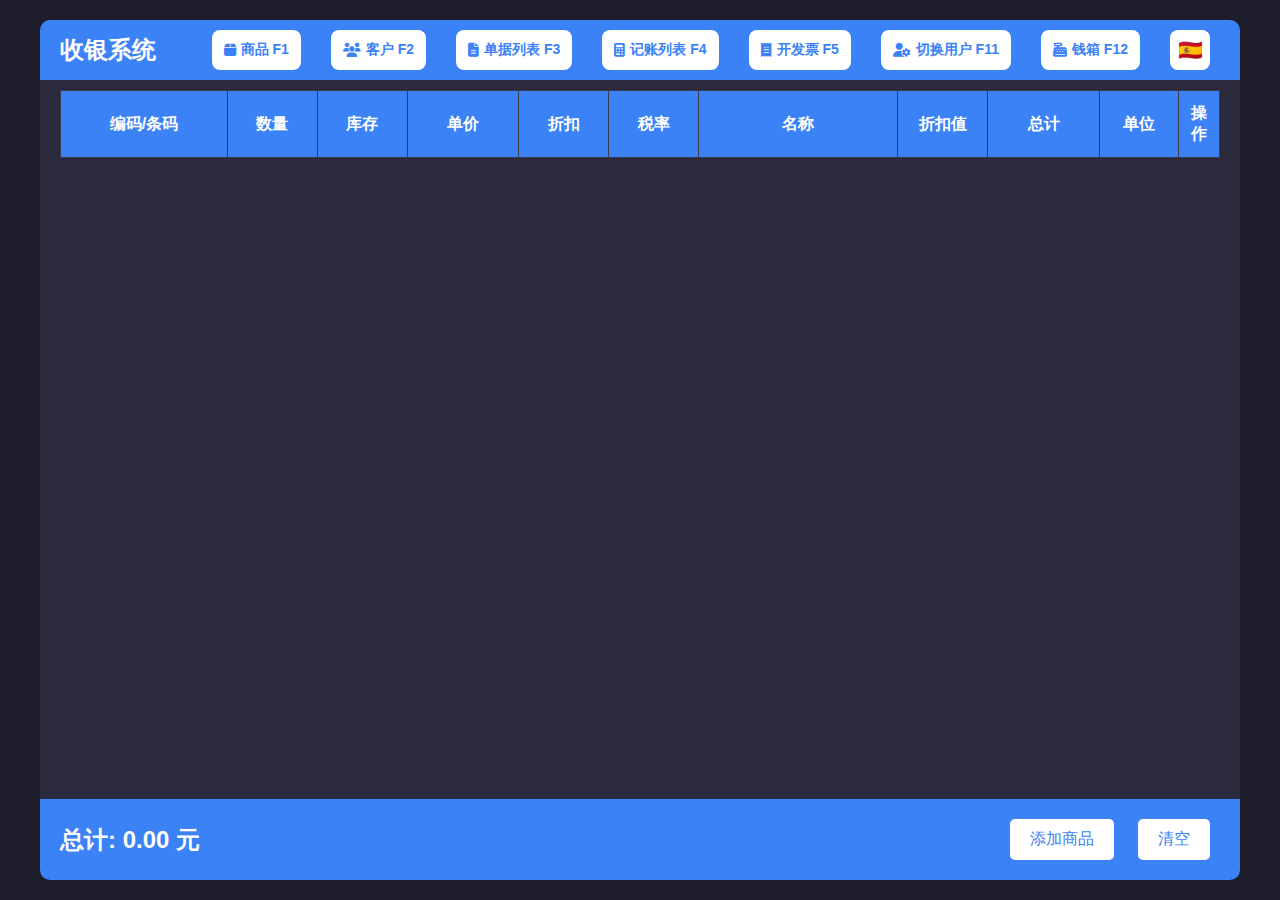
<file: index.html>
<!DOCTYPE html>
<html lang="zh">
<head>
    <meta charset="UTF-8">
    <meta name="viewport" content="width=device-width, initial-scale=1.0">
    <title>收银系统</title>
    <link rel="stylesheet" href="styles.css">
    <script src="script.js" defer></script>
    <link rel="stylesheet" href="https://cdnjs.cloudflare.com/ajax/libs/font-awesome/6.4.2/css/all.min.css">
</head>
<body>
    <div class="container">
        <div class="header">
            <h1 id="title">收银系统</h1>
            <div class="header-buttons">
                <button onclick="showProducts()" title="商品 (F1)"><i class="fas fa-box"></i> 商品 F1</button>
                <button onclick="showCustomers()" title="客户 (F2)"><i class="fas fa-users"></i> 客户 F2</button>
                <button onclick="showReceipts()" title="单据列表 (F3)"><i class="fas fa-file-alt"></i> 单据列表 F3</button>
                <button onclick="showAccounting()" title="记账列表 (F4)"><i class="fas fa-calculator"></i> 记账列表 F4</button>
                <button onclick="issueInvoice()" title="开发票 (F5)"><i class="fas fa-receipt"></i> 开发票 F5</button>
                <button onclick="switchUser()" title="切换用户 (F11)"><i class="fas fa-user-cog"></i> 切换用户 F11</button>
                <button onclick="openCashDrawer()" title="钱箱 (F12)"><i class="fas fa-cash-register"></i> 钱箱 F12</button>
                <button onclick="toggleLanguage()" id="language-toggle" title="切换语言 / Cambiar Idioma"><span id="flag-icon">🇪🇸</span></button>
            </div>
        </div>
        <div class="content">
            <table>
                <tr>
                    <th id="thCode">编码/条码</th>
                    <th id="thQuantity">数量</th>
                    <th id="thStock">库存</th>
                    <th id="thUnitPrice">单价</th>
                    <th id="thDiscount">折扣</th>
                    <th id="thTaxRate">税率</th>
                    <th id="thName">名称</th>
                    <th id="thDiscountTotal">折扣值</th>
                    <th id="thTotal">总计</th>
                    <th id="thUnit">单位</th>
                    <th id="thOperation">操作</th>
                </tr>
                <tbody id="items"></tbody>
            </table>
            <div class="summary">
                <p>Total Items: <span id="totalItems">0</span></p>
            </div>
        </div>
        <div class="footer">
            <div class="total-display">
                <span id="footerTotal">总计: </span>
                <span id="footerAmount">0.00 元</span>
            </div>
            <div>
                <button onclick="addItem()">添加商品</button>
                <button onclick="clearItems()">清空</button>
            </div>
        </div>
    </div>
</body>
</html>
</file>
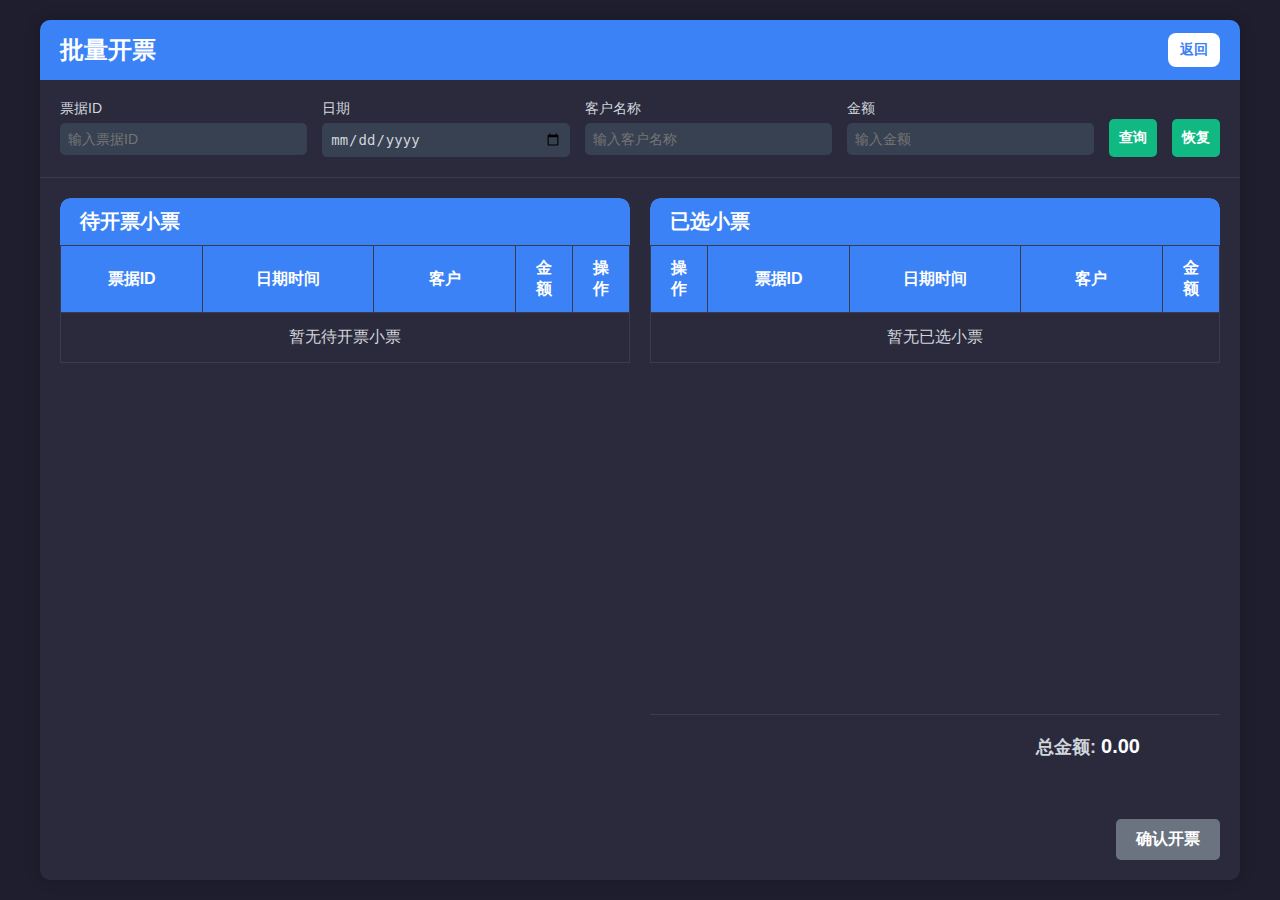
<file: batchInvoice.html>
<!DOCTYPE html>
<html lang="zh">
<head>
    <meta charset="UTF-8">
    <meta name="viewport" content="width=device-width, initial-scale=1.0">
    <title>批量开票</title>
    <link rel="stylesheet" href="batchInvoice.css">
</head>
<body>
    <div class="container">
        <div class="header">
            <h1>批量开票</h1>
            <div class="header-buttons">
                <button id="back-btn">返回</button>
            </div>
        </div>
        <div class="search-section">
            <div class="search-field">
                <label for="search-ticket-id">票据ID</label>
                <input type="text" id="search-ticket-id" placeholder="输入票据ID">
            </div>
            <div class="search-field">
                <label for="search-date">日期</label>
                <input type="date" id="search-date">
            </div>
            <div class="search-field">
                <label for="search-customer">客户名称</label>
                <input type="text" id="search-customer" placeholder="输入客户名称">
            </div>
            <div class="search-field">
                <label for="search-amount">金额</label>
                <input type="number" id="search-amount" step="0.01" placeholder="输入金额">
            </div>
            <button id="search-confirm-btn">查询</button>
            <button id="search-reset-btn">恢复</button>
        </div>
        <div class="content">
            <div class="left-container">
                <h2>待开票小票</h2>
                <div class="table-container">
                    <table>
                        <thead>
                            <tr>
                                <th id="thTicketId">票据ID</th>
                                <th id="thDatetime">日期时间</th>
                                <th id="thCustomer">客户</th>
                                <th id="thAmount">金额</th>
                                <th id="thOperation">操作</th>
                            </tr>
                        </thead>
                        <tbody id="left-ticket-list"></tbody>
                    </table>
                </div>
            </div>
            <div class="right-container">
                <h2>已选小票</h2>
                <div class="table-container">
                    <table>
                        <thead>
                            <tr>
                                <th id="thOperation">操作</th>
                                <th id="thTicketId">票据ID</th>
                                <th id="thDatetime">日期时间</th>
                                <th id="thCustomer">客户</th>
                                <th id="thAmount">金额</th>
                            </tr>
                        </thead>
                        <tbody id="right-ticket-list"></tbody>
                    </table>
                </div>
                <div class="summary">
                    <p>总金额: <span id="total-amount">0.00</span></p>
                </div>
            </div>
        </div>
        <button id="batch-invoice-btn">确认开票</button>
    </div>

    <!-- 客户选择模态框 -->
    <div id="customer-selection-modal" class="modal customer-selection-modal" style="display: none;">
        <div class="modal-content">
            <h2>选择客户</h2>
            <p>请输入客户信息以完成开票：</p>
            <form id="customer-selection-form">
                <div class="form-group">
                    <label for="company-name">公司名称:</label>
                    <input type="text" id="company-name" class="autocomplete-customer" required>
                </div>
                <div class="form-group">
                    <label for="trade-name">商业名称:</label>
                    <input type="text" id="trade-name" class="autocomplete-customer">
                </div>
                <div class="form-group">
                    <label for="tax-id">税号:</label>
                    <input type="text" id="tax-id" class="autocomplete-customer" required>
                </div>
                <div class="form-group">
                    <label for="phone">电话:</label>
                    <input type="tel" id="phone" class="autocomplete-customer">
                </div>
                <div class="modal-buttons">
                    <button type="button" class="modal-close-btn" data-index="0">关闭</button>
                    <button type="submit" class="modal-confirm-btn" data-index="1">确认</button>
                </div>
            </form>
        </div>
    </div>

    <script src="batchInvoice.js"></script>
</body>
</html>
</file>
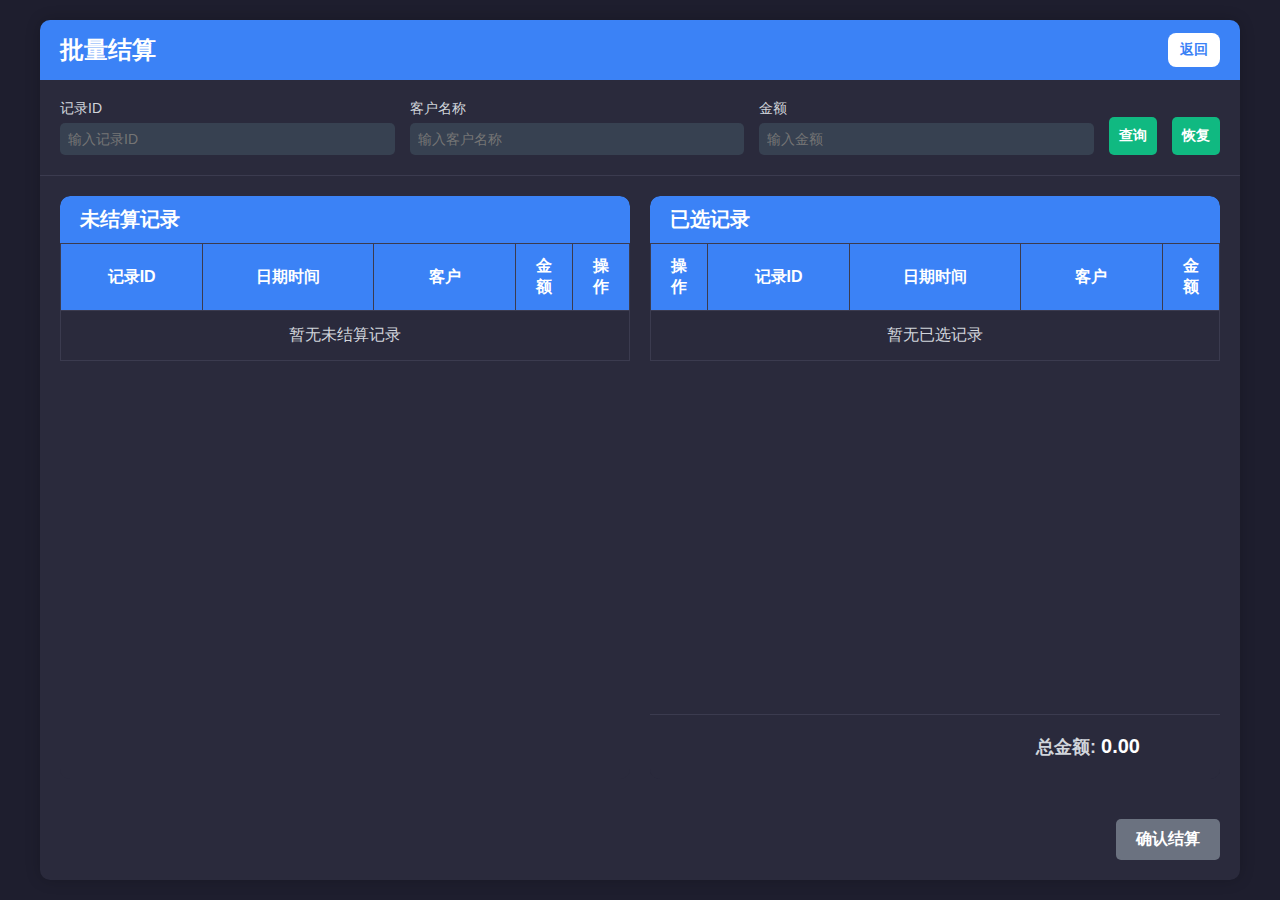
<file: batchticket.html>
<!DOCTYPE html>
<html lang="zh">
<head>
    <meta charset="UTF-8">
    <meta name="viewport" content="width=device-width, initial-scale=1.0">
    <title id="title">批量结算</title>
    <link rel="stylesheet" href="batchticket.css">
</head>
<body>
    <div class="container">
        <div class="header">
            <h1 id="title">批量结算</h1>
            <div class="header-buttons">
                <button id="back-btn">返回</button>
            </div>
        </div>
        <div class="search-section">
            <div class="search-field">
                <label>记录ID</label>
                <input type="text" id="search-debt-id" placeholder="输入记录ID">
            </div>
            <div class="search-field">
                <label>客户名称</label>
                <input type="text" id="search-customer" placeholder="输入客户名称">
            </div>
            <div class="search-field">
                <label>金额</label>
                <input type="number" id="search-amount" step="0.01" placeholder="输入金额">
            </div>
            <button id="search-confirm-btn">查询</button>
            <button id="search-reset-btn">恢复</button>
        </div>
        <div class="content">
            <div class="left-container">
                <h2>未结算记录</h2>
                <div class="table-container">
                    <table>
                        <thead>
                            <tr>
                                <th id="thDebtId">记录ID</th>
                                <th id="thDatetime">日期时间</th>
                                <th id="thCustomer">客户</th>
                                <th id="thAmount">金额</th>
                                <th id="thOperation">操作</th>
                            </tr>
                        </thead>
                        <tbody id="left-debt-list"></tbody>
                    </table>
                </div>
            </div>
            <div class="right-container">
                <h2>已选记录</h2>
                <div class="table-container">
                    <table>
                        <thead>
                            <tr>
                                <th id="thOperation">操作</th>
                                <th id="thDebtId">记录ID</th>
                                <th id="thDatetime">日期时间</th>
                                <th id="thCustomer">客户</th>
                                <th id="thAmount">金额</th>
                            </tr>
                        </thead>
                        <tbody id="right-debt-list"></tbody>
                    </table>
                </div>
                <div class="summary">
                    <p>总金额: <span id="total-amount">0.00</span></p>
                </div>
            </div>
        </div>
        <button id="batch-settle-btn">确认结算</button>
    </div>
    <script src="batchticket.js"></script>
</body>
</html>
</file>
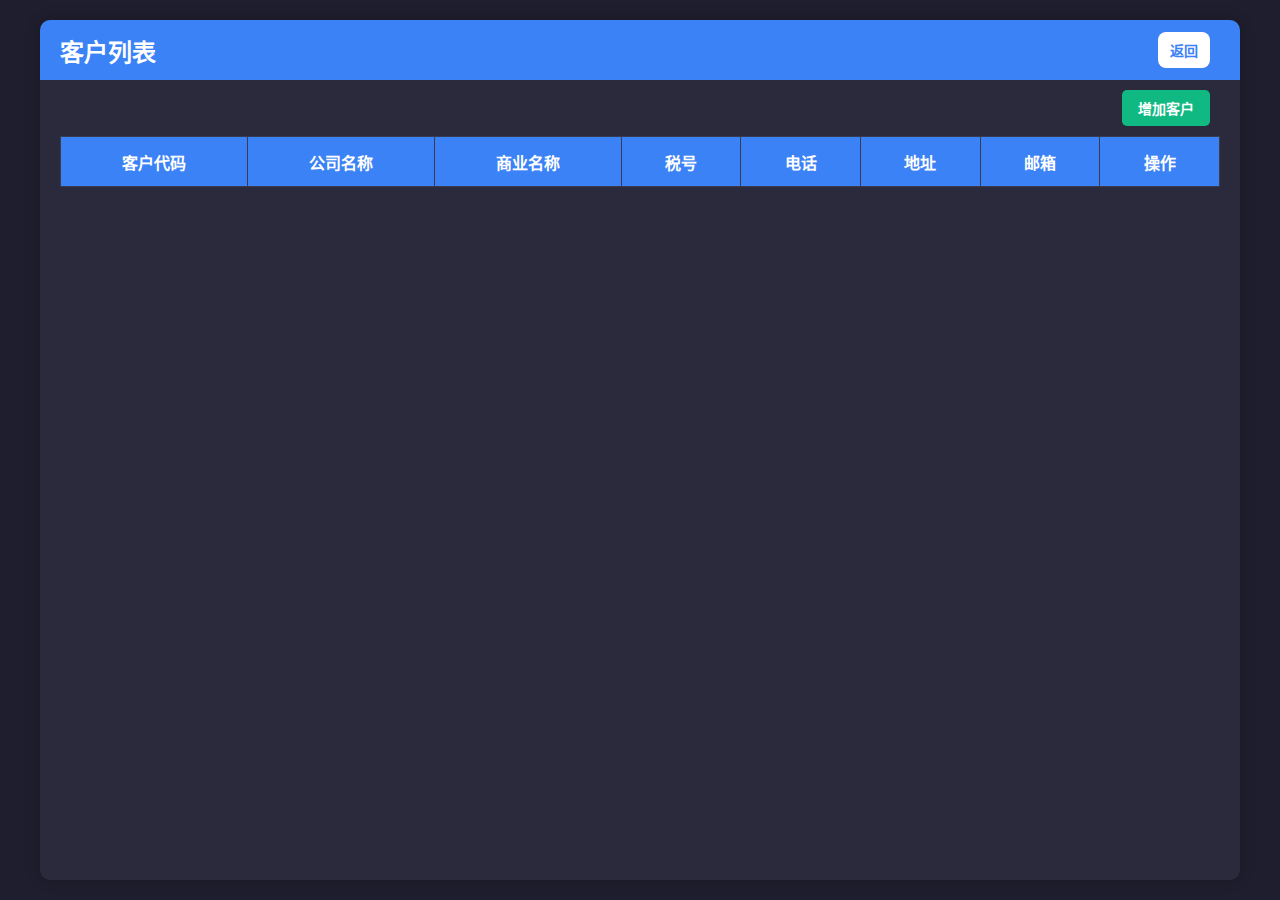
<file: customer.html>
<!DOCTYPE html>
<html lang="zh-CN">
<head>
    <meta charset="UTF-8">
    <meta name="viewport" content="width=device-width, initial-scale=1.0">
    <title>客户列表</title>
    <link rel="stylesheet" href="styles.css">
    <link rel="stylesheet" href="customer.css">
</head>
<body>
    <div class="container">
        <header class="header">
            <h1>客户列表</h1>
            <div class="header-buttons">
                <button id="back-btn">返回</button>
            </div>
        </header>
        <main class="content">
            <div class="button-container">
                <button class="add-customer-btn" id="add-customer-btn">增加客户</button>
            </div>
            <table role="grid">
                <thead>
                    <tr>
                        <th scope="col">客户代码</th>
                        <th scope="col">公司名称</th>
                        <th scope="col">商业名称</th>
                        <th scope="col">税号</th>
                        <th scope="col">电话</th>
                        <th scope="col">地址</th>
                        <th scope="col">邮箱</th>
                        <th scope="col">操作</th>
                    </tr>
                </thead>
                <tbody id="customer-list"></tbody>
            </table>
        </main>
    </div>
    <script src="customer.js"></script>
</body>
</html>
</file>
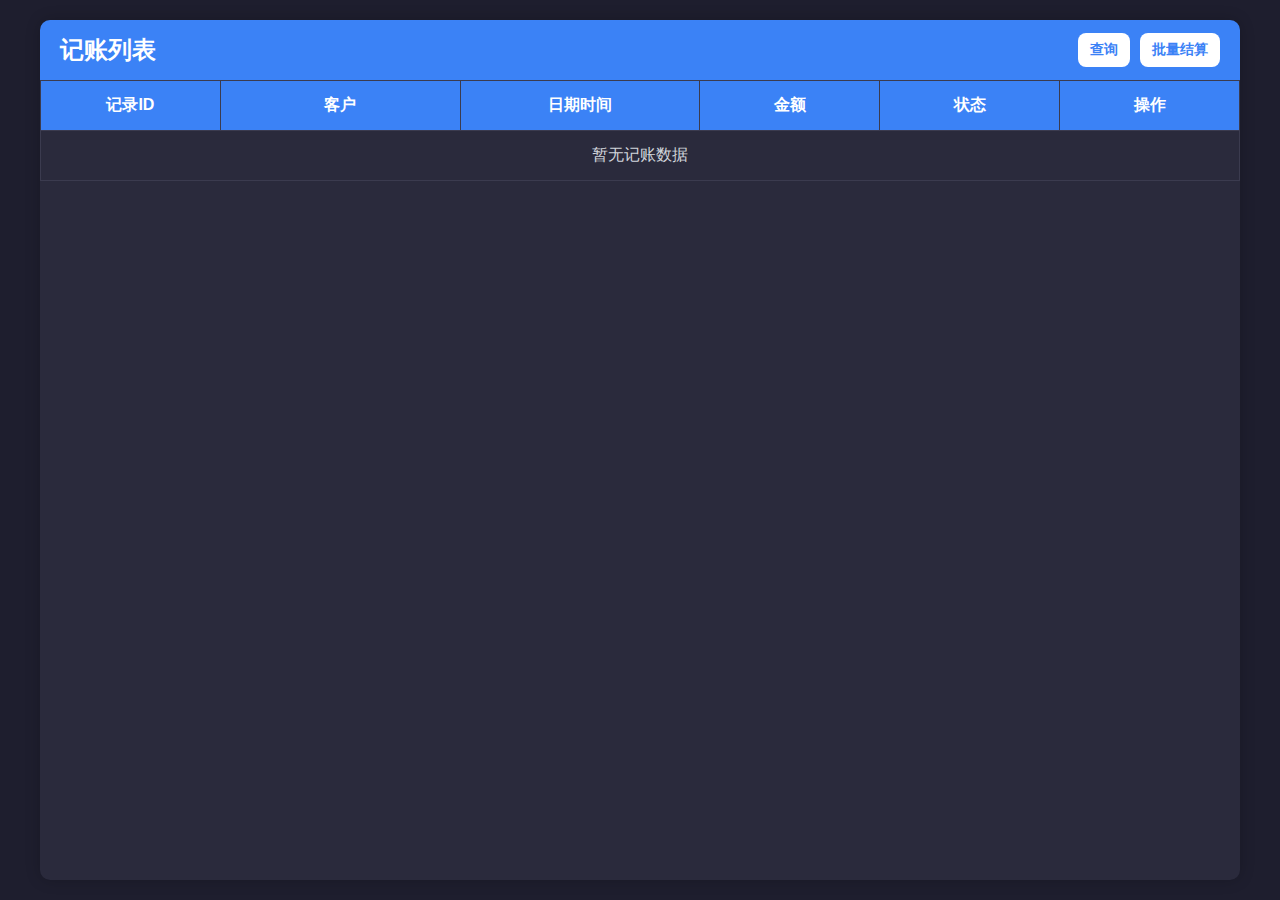
<file: deuda.html>
<!DOCTYPE html>
<html lang="zh">
<head>
    <meta charset="UTF-8">
    <meta name="viewport" content="width=device-width, initial-scale=1.0">
    <title id="title">记账列表</title>
    <link rel="stylesheet" href="deuda.css">
</head>
<body>
    <div class="container">
        <div class="header">
            <h1 id="title">记账列表</h1>
            <div class="header-buttons">
                <button id="search-btn">查询</button>
                <button id="batch-settle-btn">批量结算</button>
            </div>
        </div>
        <div class="content">
            <div class="table-container">
                <table class="deuda-table">
                    <thead>
                        <tr>
                            <th id="thDebtId">记录ID</th>
                            <th id="thCustomer">客户</th>
                            <th id="thDatetime">日期时间</th>
                            <th id="thAmount">金额</th>
                            <th id="thStatus">状态</th>
                            <th id="thOperation">操作</th>
                        </tr>
                    </thead>
                    <tbody id="debt-list"></tbody>
                </table>
            </div>
        </div>
    </div>

    <div class="modal" id="debtModal" style="display: none;">
        <div class="modal-content">
            <h2>记账详情</h2>
            <table class="modal-table">
                <tbody id="debtDetails"></tbody>
            </table>
            <button class="modal-close-btn">关闭</button>
        </div>
    </div>

    <script src="deuda.js"></script>
</body>
</html>
</file>
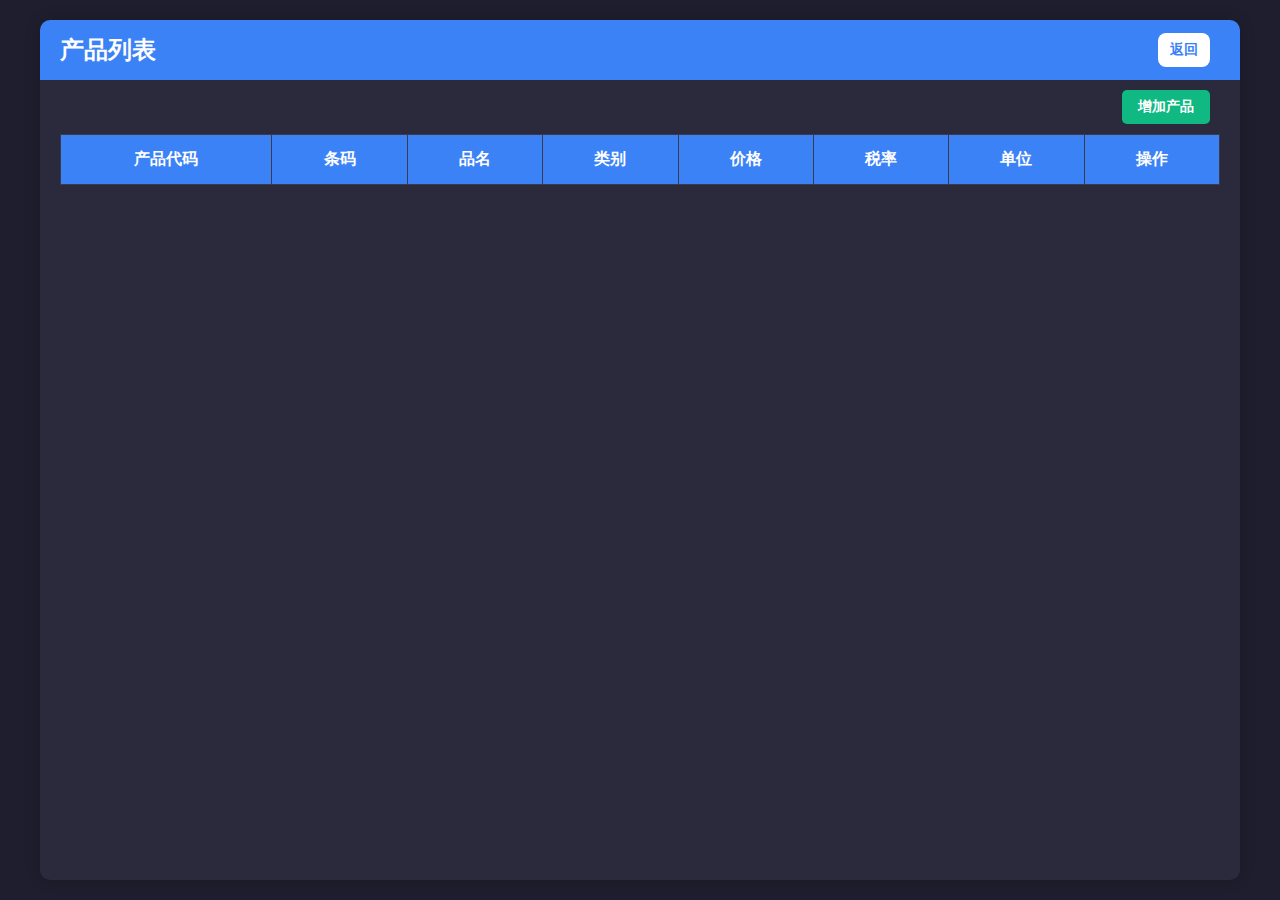
<file: product.html>
<!DOCTYPE html>
<html lang="zh">
<head>
    <meta charset="UTF-8">
    <meta name="viewport" content="width=device-width, initial-scale=1.0">
    <title>产品列表</title>
    <link rel="stylesheet" href="styles.css">
    <link rel="stylesheet" href="product.css">
</head>
<body>
    <div class="container">
        <div class="header">
            <h1>产品列表</h1>
            <div class="header-buttons">
                <button onclick="window.location.href='index.html'">返回</button>
            </div>
        </div>
        <div class="content">
            <div class="table-container">
                <div class="button-container">
                    <button class="add-product-btn" onclick="showAddProductModal()">增加产品</button>
                </div>
                <table>
                    <thead>
                        <tr>
                            <th>产品代码</th>
                            <th>条码</th>
                            <th>品名</th>
                            <th>类别</th>
                            <th>价格</th>
                            <th>税率</th>
                            <th>单位</th>
                            <th>操作</th>
                        </tr>
                    </thead>
                    <tbody id="product-list"></tbody>
                </table>
            </div>
        </div>
    </div>
    <script src="product.js"></script>
</body>
</html>
</file>
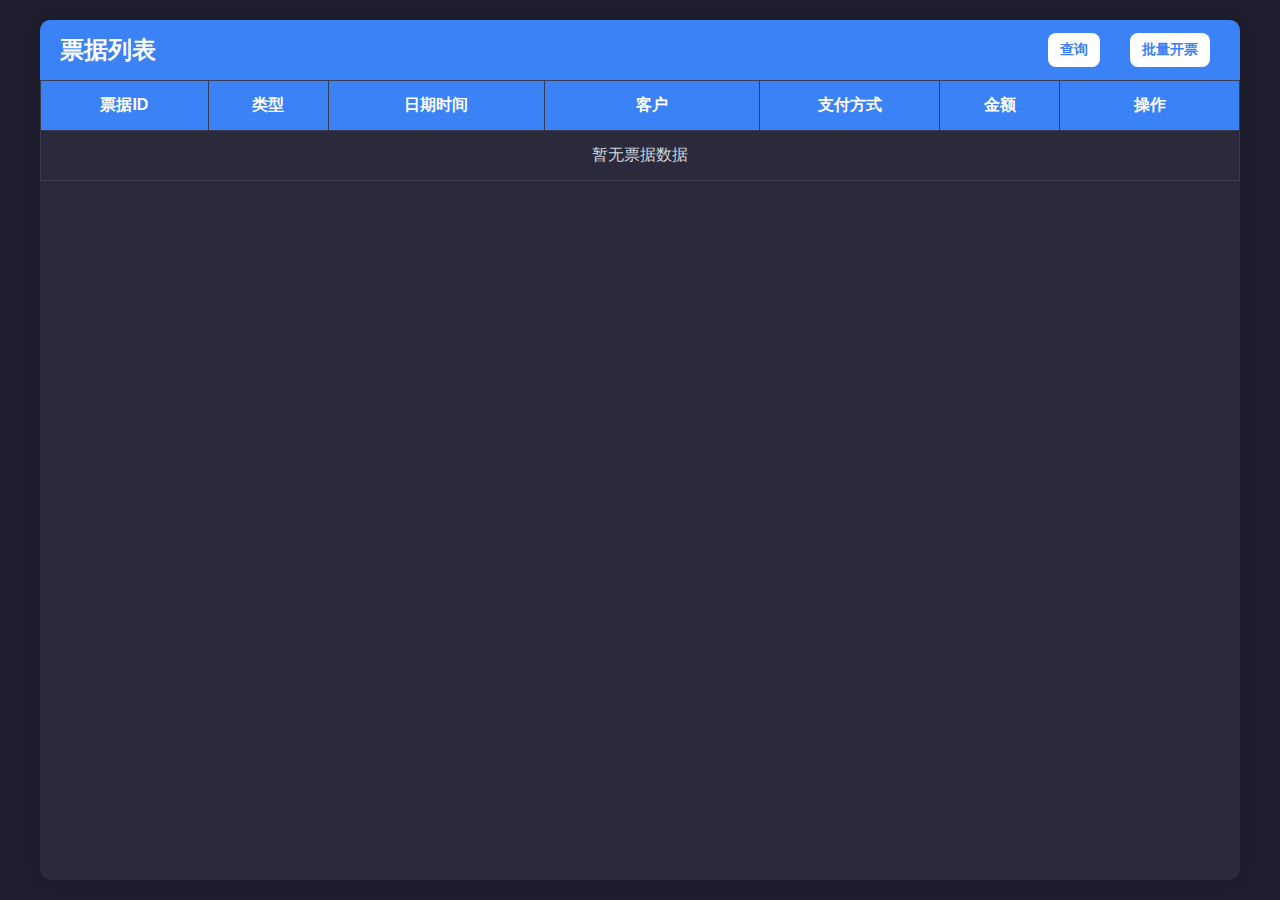
<file: ticket.html>
<!DOCTYPE html>
<html lang="zh">
<head>
    <meta charset="UTF-8">
    <meta name="viewport" content="width=device-width, initial-scale=1.0">
    <title>票据列表</title>
    <link rel="stylesheet" href="ticket.css">
</head>
<body>
    <div class="container">
        <div class="header">
            <h1>票据列表</h1>
            <div class="header-buttons">
                <button id="search-btn">查询</button>
                <button id="batch-invoice">批量开票</button>
            </div>
        </div>
        <div class="content">
            <div class="table-container">
                <table class="ticket-table">
                    <thead>
                        <tr>
                            <th id="thTicketId">票据ID</th>
                            <th id="thType">类型</th>
                            <th id="thDatetime">日期时间</th>
                            <th id="thCustomer">客户</th>
                            <th id="thPaymentMethod">支付方式</th>
                            <th id="thAmount">金额</th>
                            <th id="thOperation">操作</th>
                        </tr>
                    </thead>
                    <tbody id="ticket-list">
                        <!-- 票据列表将动态填充 -->
                    </tbody>
                </table>
            </div>
        </div>
    </div>

    <div class="modal" id="ticketModal" style="display: none;">
        <div class="modal-content">
            <h2>票据详情</h2>
            <table class="pending-orders-table">
                <tbody id="ticketDetails">
                    <!-- 票据详情将动态填充 -->
                </tbody>
            </table>
            <button class="modal-close-btn">关闭</button>
        </div>
    </div>

    <script src="ticket.js"></script>
</body>
</html>
</file>
<file: styles.css>
body {
    font-family: Arial, sans-serif;
    margin: 0;
    padding: 0;
    min-height: 100vh;
    display: flex;
    flex-direction: column;
    background-color: #1e1e2e; /* 深灰紫色背景，科技感 */
}

.container {
    width: calc(100% - 80px);
    margin: 20px 40px;
    background-color: #2a2a3c; /* 深色容器背景 */
    border-radius: 10px;
    box-shadow: 0 0 15px rgba(0, 0, 0, 0.2);
    display: flex;
    flex-direction: column;
    min-height: calc(100vh - 40px);
}

.header {
    background-color: #3b82f6; /* 柔和蓝色，现代科技感 */
    color: #ffffff;
    padding: 0px;
    height: 60px;
    text-align: center;
    border-top-left-radius: 10px;
    border-top-right-radius: 10px;
    display: flex;
    justify-content: space-between;
    align-items: center;
}

.header h1 {
    margin: 0;
    padding-left: 20px;
    font-size: 24px;
}

.header-buttons {
    display: flex;
    gap: 10px;
    padding-right: 20px;
}

.header-buttons button {
    padding: 8px 12px;
    background-color: #ffffff;
    color: #3b82f6; /* 与头部颜色协调 */
    border: none;
    border-radius: 8px;
    cursor: pointer;
    font-size: 14px;
    font-weight: bold;
    display: flex;
    align-items: center;
    gap: 5px;
    transition: background-color 0.2s, transform 0.1s;
}

.header-buttons button:hover {
    background-color: #e0e0e0;
    transform: translateY(-1px);
}

.header-buttons button:active {
    transform: translateY(0);
}

#language-toggle {
    padding: 8px;
    font-size: 20px;
    width: 40px;
    justify-content: center;
}

.content {
    padding: 10px 20px;
    flex: 1;
    overflow-y: auto;
}

table {
    width: 100%;
    border-collapse: collapse;
    margin-bottom: 20px;
}

th, td {
    border: 1px solid #3b3b4f; /* 柔和深色边框 */
    padding: 12px;
    text-align: center;
    color: #d1d5db; /* 浅灰文字，清晰易读 */
}

tr {
    height: 50px;
}

th {
    background-color: #3b82f6; /* 蓝色表头 */
    color: #ffffff;
}

td[contenteditable="true"] {
    padding: 8px;
    position: relative;
}

td[contenteditable="true"]:focus {
    background-color: #374151; /* 深灰高亮，柔和 */
    outline: none;
}

/* Adjust column widths */
#thCode, td:nth-child(1) { width: 15%; }
#thQuantity, td:nth-child(2) { width: 8%; }
#thStock, td:nth-child(3) { width: 8%; }
#thUnitPrice, td:nth-child(4) { width: 10%; }
#thDiscount, td:nth-child(5) { width: 8%; }
#thTaxRate, td:nth-child(6) { width: 8%; }
#thName, td:nth-child(7) { width: 18%; } /* Reduced for Chinese */
#thDiscountTotal, td:nth-child(8) { width: 8%; }
#thTotal, td:nth-child(9) { width: 10%; }
#thUnit, td:nth-child(10) { width: 8%; }
#thOperation, td:nth-child(11) { width: 12%; } /* Increased for Chinese */

/* Adjust column widths for non-Chinese (Spanish) */
html[lang="es"] #thName, html[lang="es"] td:nth-child(7) { width: 20%; }
html[lang="es"] #thOperation, html[lang="es"] td:nth-child(11) { width: 10%; }

.delete-btn {
    padding: 5px 10px;
    background-color: #ef4444; /* 红色删除按钮，醒目 */
    color: #ffffff;
    border: none;
    border-radius: 5px;
    cursor: pointer;
    min-width: 60px;
}

.delete-btn:hover {
    background-color: #dc2626; /* 深红色悬停 */
}

.summary {
    text-align: right;
    font-size: 18px;
    margin-top: 20px;
    color: #d1d5db; /* 浅灰文字 */
}

.summary p:first-child {
    display: none;
}

.footer {
    padding: 20px;
    text-align: center;
    background-color: #3b82f6; /* 蓝色页脚 */
    border-bottom-left-radius: 10px;
    border-bottom-right-radius: 10px;
    flex-shrink: 0;
    display: flex;
    justify-content: space-between;
    align-items: center;
}

.total-display {
    color: #ffffff;
    font-weight: bold;
    font-size: 24px;
}

button {
    padding: 10px 20px;
    margin: 0 10px;
    background-color: #ffffff;
    border: none;
    border-radius: 5px;
    cursor: pointer;
    font-size: 16px;
    color: #3b82f6;
}

button:hover {
    background-color: #e5e7eb; /* 浅灰悬停 */
}

.autocomplete-dropdown {
    position: absolute;
    top: 100%;
    left: 0;
    width: 100%;
    max-height: 150px;
    overflow-y: auto;
    background-color: #2a2a3c; /* 深色下拉菜单 */
    border: 1px solid #3b3b4f;
    border-radius: 5px;
    z-index: 1000;
    box-shadow: 0 2px 5px rgba(0, 0, 0, 0.2);
}

.autocomplete-item {
    padding: 8px;
    cursor: pointer;
    color: #d1d5db;
}

.autocomplete-item:hover,
.autocomplete-item.selected {
    background-color: #374151; /* 深灰高亮 */
}
</file>
<file: batchInvoice.css>
body {
    font-family: Arial, sans-serif;
    margin: 0;
    padding: 0;
    min-height: 100vh;
    display: flex;
    flex-direction: column;
    background-color: #1e1e2e;
}

.container {
    width: calc(100% - 80px);
    margin: 20px 40px;
    background-color: #2a2a3c;
    border-radius: 10px;
    box-shadow: 0 0 15px rgba(0, 0, 0, 0.2);
    display: flex;
    flex-direction: column;
    height: calc(100vh - 40px);
}

.header {
    background-color: #3b82f6;
    color: #ffffff;
    padding: 0;
    height: 60px;
    text-align: center;
    border-top-left-radius: 10px;
    border-top-right-radius: 10px;
    display: flex;
    justify-content: space-between;
    align-items: center;
    flex-shrink: 0;
}

.header h1 {
    margin: 0;
    padding-left: 20px;
    font-size: 24px;
}

.header-buttons {
    display: flex;
    gap: 10px;
    padding-right: 20px;
    align-items: center;
}

.header-buttons button {
    padding: 8px 12px;
    background-color: #ffffff;
    color: #3b82f6;
    border: none;
    border-radius: 8px;
    cursor: pointer;
    font-size: 14px;
    font-weight: bold;
    transition: background-color 0.2s, transform 0.1s;
}

.header-buttons button:hover {
    background-color: #e0e0e0;
    transform: translateY(-1px);
}

.search-section {
    padding: 20px;
    display: flex;
    gap: 15px;
    flex-wrap: wrap;
    background-color: #2a2a3c;
    border-bottom: 1px solid #3b3b4f;
}

.search-field {
    display: flex;
    flex-direction: column;
    gap: 5px;
    flex: 1;
    min-width: 150px;
}

.search-field label {
    font-size: 14px;
    color: #d1d5db;
}

.search-field input {
    padding: 8px;
    border: none;
    border-radius: 5px;
    background-color: #374151;
    color: #d1d5db;
    font-size: 14px;
}

.search-field input:focus {
    outline: none;
    background-color: #4b5563;
}

#search-confirm-btn, #search-reset-btn {
    padding: 10px;
    background-color: #10b981;
    color: #ffffff;
    border: none;
    border-radius: 5px;
    cursor: pointer;
    font-size: 14px;
    font-weight: bold;
    align-self: flex-end;
}

#search-confirm-btn:hover, #search-reset-btn:hover {
    background-color: #059669;
}

.content {
    flex: 1;
    display: flex;
    gap: 20px;
    padding: 20px;
    overflow: hidden;
}

.left-container, .right-container {
    flex: 1;
    background-color: #2a2a3c;
    border-radius: 10px;
    display: flex;
    flex-direction: column;
    overflow: hidden;
}

.left-container h2, .right-container h2 {
    margin: 0;
    padding: 10px 20px;
    color: #ffffff;
    font-size: 20px;
    background-color: #3b82f6;
    border-top-left-radius: 10px;
    border-top-right-radius: 10px;
}

.table-container {
    flex: 1;
    overflow-y: auto;
}

.right-container .table-container::-webkit-scrollbar {
    width: 8px;
}

.right-container .table-container::-webkit-scrollbar-track {
    background: #2a2a3c;
}

.right-container .table-container::-webkit-scrollbar-thumb {
    background: #4b5563;
    border-radius: 4px;
}

.right-container .table-container::-webkit-scrollbar-thumb:hover {
    background: #6b7280;
}

table {
    width: 100%;
    border-collapse: collapse;
}

th, td {
    border: 1px solid #3b3b4f;
    padding: 12px;
    text-align: center;
    color: #d1d5db;
}

th {
    background-color: #3b82f6;
    color: #ffffff;
    position: sticky;
    top: 0;
    z-index: 10;
}

tr {
    height: 50px;
}

.left-container #thTicketId, .left-container td:nth-child(1) { width: 25%; }
.left-container #thDatetime, .left-container td:nth-child(2) { width: 30%; }
.left-container #thCustomer, .left-container td:nth-child(3) { width: 25%; }
.left-container #thAmount, .left-container td:nth-child(4) { width: 10%; }
.left-container #thOperation, .left-container td:nth-child(5) { width: 10%; }

.right-container #thOperation, .right-container td:nth-child(1) { width: 10%; }
.right-container #thTicketId, .right-container td:nth-child(2) { width: 25%; }
.right-container #thDatetime, .right-container td:nth-child(3) { width: 30%; }
.right-container #thCustomer, .right-container td:nth-child(4) { width: 25%; }
.right-container #thAmount, .right-container td:nth-child(5) { width: 10%; }

.transfer-btn {
    padding: 5px 10px;
    background-color: #3b82f6;
    color: #ffffff;
    border: none;
    border-radius: 5px;
    cursor: pointer;
    min-width: 60px;
}

.transfer-btn:hover {
    background-color: #2563eb;
}

.summary {
    padding: 20px 80px 20px 20px;
    text-align: right;
    font-size: 18px;
    color: #d1d5db;
    background-color: #2a2a3c;
    border-top: 1px solid #3b3b4f;
    box-sizing: border-box;
}

.summary p {
    margin: 0;
    font-weight: bold;
}

.summary #total-amount {
    color: #ffffff;
    font-size: 20px;
}

#batch-invoice-btn {
    padding: 10px 20px;
    margin: 20px;
    background-color: #10b981;
    color: #ffffff;
    border: none;
    border-radius: 5px;
    cursor: pointer;
    font-size: 16px;
    font-weight: bold;
    align-self: flex-end;
}

#batch-invoice-btn:hover {
    background-color: #059669;
}

#batch-invoice-btn:disabled {
    background-color: #6b7280;
    cursor: not-allowed;
}

/* 客户选择模态框样式 */
.modal {
    position: fixed;
    top: 0;
    left: 0;
    width: 100%;
    height: 100%;
    background-color: rgba(0, 0, 0, 0.5);
    display: flex;
    justify-content: center;
    align-items: center;
    z-index: 2000;
}

.customer-selection-modal .modal-content {
    max-width: 500px;
    padding: 25px;
    background-color: #2a2a3c;
    border: 1px solid #3b3b4f;
    border-radius: 10px;
    box-shadow: 0 4px 10px rgba(0, 0, 0, 0.3);
    color: #d1d5db;
}

.customer-selection-modal .modal-content h2 {
    margin-top: 0;
    color: #ffffff;
    font-size: 20px;
    text-align: center;
}

.customer-selection-modal .modal-content form {
    display: grid;
    gap: 15px;
    padding-top: 10px;
}

.customer-selection-modal .modal-content label {
    display: flex;
    flex-direction: column;
    font-size: 14px;
    color: #d1d5db;
    font-weight: 500;
}

.customer-selection-modal .modal-content input {
    margin-top: 5px;
    padding: 10px;
    border: 1px solid #3b3b4f;
    border-radius: 5px;
    background-color: #374151;
    color: #ffffff;
    font-size: 14px;
    transition: border-color 0.2s, background-color 0.2s;
}

.customer-selection-modal .modal-content input:focus {
    outline: none;
    border-color: #3b82f6;
    background-color: #4b5563;
}

.customer-selection-modal .modal-buttons {
    display: flex;
    justify-content: center;
    gap: 20px;
    margin-top: 25px;
}

.customer-selection-modal .modal-close-btn {
    padding: 10px 20px;
    background-color: #6b7280;
    color: #ffffff;
    border: none;
    border-radius: 5px;
    cursor: pointer;
    font-size: 16px;
    font-weight: bold;
    transition: background-color 0.2s, transform 0.1s;
}

.customer-selection-modal .modal-close-btn:hover {
    background-color: #4b5563;
    transform: translateY(-1px);
}

.customer-selection-modal .modal-close-btn:active {
    transform: translateY(0);
}

.customer-selection-modal .modal-confirm-btn {
    padding: 10px 20px;
    background-color: #10b981;
    color: #ffffff;
    border: none;
    border-radius: 5px;
    cursor: pointer;
    font-size: 16px;
    font-weight: bold;
    transition: background-color 0.2s, transform 0.1s;
}

.customer-selection-modal .modal-confirm-btn:hover {
    background-color: #059669;
    transform: translateY(-1px);
}

.customer-selection-modal .modal-confirm-btn:active {
    transform: translateY(0);
}

.customer-selection-modal .modal-close-btn.selected,
.customer-selection-modal .modal-confirm-btn.selected {
    filter: brightness(1.2);
    box-shadow: 0 0 5px rgba(255, 255, 255, 0.5);
}

/* 响应式设计 */
@media (max-width: 600px) {
    .customer-selection-modal .modal-content {
        max-width: 90%;
        padding: 15px;
    }

    .customer-selection-modal .modal-content input {
        padding: 8px;
        font-size: 13px;
    }

    .customer-selection-modal .modal-buttons {
        gap: 10px;
    }

    .customer-selection-modal .modal-close-btn,
    .customer-selection-modal .modal-confirm-btn {
        padding: 8px 15px;
        font-size: 14px;
    }
}
</file>
<file: batchticket.css>
body {
    font-family: Arial, sans-serif;
    margin: 0;
    padding: 0;
    min-height: 100vh;
    display: flex;
    flex-direction: column;
    background-color: #1e1e2e;
}

.container {
    width: calc(100% - 80px);
    margin: 20px 40px;
    background-color: #2a2a3c;
    border-radius: 10px;
    box-shadow: 0 0 15px rgba(0, 0, 0, 0.2);
    display: flex;
    flex-direction: column;
    height: calc(100vh - 40px);
}

.header {
    background-color: #3b82f6;
    color: #ffffff;
    padding: 0;
    height: 60px;
    text-align: center;
    border-top-left-radius: 10px;
    border-top-right-radius: 10px;
    display: flex;
    justify-content: space-between;
    align-items: center;
    flex-shrink: 0;
}

.header h1 {
    margin: 0;
    padding-left: 20px;
    font-size: 24px;
}

.header-buttons {
    display: flex;
    gap: 10px;
    padding-right: 20px;
    align-items: center;
}

.header-buttons button {
    padding: 8px 12px;
    background-color: #ffffff;
    color: #3b82f6;
    border: none;
    border-radius: 8px;
    cursor: pointer;
    font-size: 14px;
    font-weight: bold;
    transition: background-color 0.2s, transform 0.1s;
}

.header-buttons button:hover {
    background-color: #e0e0e0;
    transform: translateY(-1px);
}

.search-section {
    padding: 20px;
    display: flex;
    gap: 15px;
    flex-wrap: wrap;
    background-color: #2a2a3c;
    border-bottom: 1px solid #3b3b4f;
}

.search-field {
    display: flex;
    flex-direction: column;
    gap: 5px;
    flex: 1;
    min-width: 150px;
}

.search-field label {
    font-size: 14px;
    color: #d1d5db;
}

.search-field input {
    padding: 8px;
    border: none;
    border-radius: 5px;
    background-color: #374151;
    color: #d1d5db;
    font-size: 14px;
}

.search-field input:focus {
    outline: none;
    background-color: #4b5563;
}

#search-confirm-btn, #search-reset-btn {
    padding: 10px;
    background-color: #10b981;
    color: #ffffff;
    border: none;
    border-radius: 5px;
    cursor: pointer;
    font-size: 14px;
    font-weight: bold;
    align-self: flex-end;
}

#search-confirm-btn:hover, #search-reset-btn:hover {
    background-color: #059669;
}

.content {
    flex: 1;
    display: flex;
    gap: 20px;
    padding: 20px;
    overflow: hidden;
}

.left-container, .right-container {
    flex: 1;
    background-color: #2a2a3c;
    border-radius: 10px;
    display: flex;
    flex-direction: column;
    overflow: hidden;
}

.left-container h2, .right-container h2 {
    margin: 0;
    padding: 10px 20px;
    color: #ffffff;
    font-size: 20px;
    background-color: #3b82f6;
    border-top-left-radius: 10px;
    border-top-right-radius: 10px;
}

.table-container {
    flex: 1;
    overflow-y: auto;
}

.right-container .table-container::-webkit-scrollbar {
    width: 8px;
}

.right-container .table-container::-webkit-scrollbar-track {
    background: #2a2a3c;
}

.right-container .table-container::-webkit-scrollbar-thumb {
    background: #4b5563;
    border-radius: 4px;
}

.right-container .table-container::-webkit-scrollbar-thumb:hover {
    background: #6b7280;
}

table {
    width: 100%;
    border-collapse: collapse;
}

th, td {
    border: 1px solid #3b3b4f;
    padding: 12px;
    text-align: center;
    color: #d1d5db;
}

th {
    background-color: #3b82f6;
    color: #ffffff;
    position: sticky;
    top: 0;
    z-index: 10;
}

tr {
    height: 50px;
}

.left-container #thDebtId, .left-container td:nth-child(1) { width: 25%; }
.left-container #thDatetime, .left-container td:nth-child(2) { width: 30%; }
.left-container #thCustomer, .left-container td:nth-child(3) { width: 25%; }
.left-container #thAmount, .left-container td:nth-child(4) { width: 10%; }
.left-container #thOperation, .left-container td:nth-child(5) { width: 10%; }

.right-container #thOperation, .right-container td:nth-child(1) { width: 10%; }
.right-container #thDebtId, .right-container td:nth-child(2) { width: 25%; }
.right-container #thDatetime, .right-container td:nth-child(3) { width: 30%; }
.right-container #thCustomer, .right-container td:nth-child(4) { width: 25%; }
.right-container #thAmount, .right-container td:nth-child(5) { width: 10%; }

.transfer-btn {
    padding: 5px 10px;
    background-color: #3b82f6;
    color: #ffffff;
    border: none;
    border-radius: 5px;
    cursor: pointer;
    min-width: 60px;
}

.transfer-btn:hover {
    background-color: #2563eb;
}

.summary {
    padding: 20px 80px 20px 20px;
    text-align: right;
    font-size: 18px;
    color: #d1d5db;
    background-color: #2a2a3c;
    border-top: 1px solid #3b3b4f;
    box-sizing: border-box;
}

.summary p {
    margin: 0;
    font-weight: bold;
}

.summary #total-amount {
    color: #ffffff;
    font-size: 20px;
}

#batch-settle-btn {
    padding: 10px 20px;
    margin: 20px;
    background-color: #10b981;
    color: #ffffff;
    border: none;
    border-radius: 5px;
    cursor: pointer;
    font-size: 16px;
    font-weight: bold;
    align-self: flex-end;
}

#batch-settle-btn:hover {
    background-color: #059669;
}

#batch-settle-btn:disabled {
    background-color: #6b7280;
    cursor: not-allowed;
}

/* 模态框样式 */
.modal {
    position: fixed;
    top: 0;
    left: 0;
    width: 100%;
    height: 100%;
    background-color: rgba(0, 0, 0, 0.5);
    display: flex;
    justify-content: center;
    align-items: center;
    z-index: 3000;
}

.modal-content {
    background-color: #2a2a3c;
    padding: 20px;
    border-radius: 10px;
    max-width: 600px;
    width: 90%;
    color: #d1d5db;
}

.modal-content h2 {
    margin-top: 0;
    color: #ffffff;
}

/* 模态框支付按钮样式 */
.payment-buttons {
    display: flex;
    justify-content: center;
    gap: 15px;
    margin: 20px 0;
}

.modal-payment-btn {
    padding: 10px 20px;
    color: #ffffff;
    border: none;
    border-radius: 5px;
    cursor: pointer;
    font-size: 16px;
    font-weight: bold;
    transition: background-color 0.2s;
}

.modal-payment-btn.card {
    background-color: #3b82f6;
}

.modal-payment-btn.card:hover {
    background-color: #2563eb;
}

.modal-payment-btn.cash {
    background-color: #f59e0b;
}

.modal-payment-btn.cash:hover {
    background-color: #d97706;
}

.modal-payment-btn.account {
    background-color: #8b5cf6;
}

.modal-payment-btn.account:hover {
    background-color: #7c3aed;
}

.modal-payment-btn.selected {
    filter: brightness(1.2);
    box-shadow: 0 0 5px rgba(255, 255, 255, 0.5);
}

.modal-close-btn {
    padding: 10px 20px;
    background-color: #6b7280;
    color: #ffffff;
    border: none;
    border-radius: 5px;
    cursor: pointer;
    font-size: 16px;
    font-weight: bold;
    transition: background-color 0.2s;
    display: block;
    margin: 20px auto 0;
}

.modal-close-btn:hover {
    background-color: #4b5563;
}

.modal-close-btn.selected {
    background-color: #e5e7eb;
    color: #3b82f6;
    box-shadow: 0 0 5px rgba(255, 255, 255, 0.5);
}

/* 现金支付模态框和数字键盘样式 */
.cash-modal-content {
    display: flex;
    flex-direction: row;
    gap: 20px;
    align-items: flex-start;
    max-width: 700px;
    width: 90%;
    padding: 20px;
}

.cash-modal-content .amount-section {
    flex: 1;
    display: flex;
    flex-direction: column;
    gap: 15px;
}

.cash-modal-content .amount-section div {
    display: flex;
    align-items: center;
    gap: 10px;
}

.cash-modal-content .amount-section label {
    font-size: 16px;
    font-weight: bold;
    color: #ffffff;
    min-width: 100px;
}

.cash-modal-content .amount-section span {
    font-size: 16px;
    color: #d1d5db;
}

.cash-modal-content .numeric-keypad {
    flex: 1;
    display: grid;
    grid-template-columns: repeat(3, 1fr);
    gap: 10px;
}

.numeric-btn {
    padding: 15px;
    font-size: 18px;
    background-color: #3b82f6;
    color: #ffffff;
    border: none;
    border-radius: 5px;
    cursor: pointer;
    transition: background-color 0.2s, transform 0.1s;
}

.numeric-btn:hover {
    background-color: #2563eb;
    transform: translateY(-1px);
}

.numeric-btn:active {
    transform: translateY(0);
}

.numeric-btn:focus {
    outline: 2px solid #ffffff;
    outline-offset: 2px;
}

.numeric-btn.delete {
    background-color: #ef4444;
}

.numeric-btn.delete:hover {
    background-color: #dc2626;
}

.numeric-btn.dot {
    background-color: #6b7280;
}

.numeric-btn.dot:hover {
    background-color: #4b5563;
}

.numeric-btn.selected {
    filter: brightness(1.2);
    box-shadow: 0 0 5px rgba(255, 255, 255, 0.5);
}

/* 确定按钮样式 */
.confirm-btn {
    padding: 10px 20px;
    background-color: #10b981;
    color: #ffffff;
    border: none;
    border-radius: 5px;
    cursor: pointer;
    font-size: 16px;
    font-weight: bold;
    transition: background-color 0.2s;
}

.confirm-btn:hover {
    background-color: #059669;
}

.confirm-btn.selected {
    filter: brightness(1.2);
    box-shadow: 0 0 5px rgba(255, 255, 255, 0.5);
}

/* 按钮容器样式 */
.button-container {
    display: flex;
    justify-content: center;
    gap: 15px;
    margin-top: 20px;
}

/* 响应式设计 */
@media (max-width: 600px) {
    .cash-modal-content {
        flex-direction: column;
        max-width: 90%;
    }

    .cash-modal-content .numeric-keypad {
        grid-template-columns: repeat(3, 1fr);
    }

    .numeric-btn {
        padding: 10px;
        font-size: 16px;
    }
}
</file>
<file: customer.css>
.button-container {
    text-align: right;
    margin-bottom: 10px;
}

.add-customer-btn {
    background-color: #10b981;
    color: #ffffff;
    padding: 8px 16px;
    border-radius: 5px;
    font-weight: bold;
    width: auto;
    display: inline-block;
    font-size: 14px;
}

.add-customer-btn:hover {
    background-color: #059669;
}

.modal-content form {
    display: grid;
    gap: 12px;
}

.modal-content label {
    display: flex;
    flex-direction: column;
    color: #d1d5db;
}

.modal-content input {
    padding: 8px;
    border: 1px solid #3b3b4f;
    border-radius: 5px;
    background-color: #374151;
    color: #ffffff;
}

.modal-buttons {
    display: flex;
    justify-content: center;
    gap: 20px;
    margin-top: 20px;
}

.modal-confirm-btn {
    background-color: #10b981;
    color: #ffffff;
}

.modal-confirm-btn:hover {
    background-color: #059669;
}

table {
    width: 100%;
    border-collapse: collapse;
}

th, td {
    border: 1px solid #3b3b4f;
    padding: 12px;
    text-align: center;
    color: #d1d5db;
}

th {
    background-color: #3b82f6;
    color: #ffffff;
}

td:nth-child(1) { width: 10%; } /* 客户代码 */
td:nth-child(2) { width: 15%; } /* 公司名称 */
td:nth-child(3) { width: 15%; } /* 商业名称 */
td:nth-child(4) { width: 12%; } /* 税号 */
td:nth-child(5) { width: 12%; } /* 电话 */
td:nth-child(6) { width: 20%; } /* 地址 */
td:nth-child(7) { width: 15%; } /* 邮箱 */
td:nth-child(8) { width: 8%; } /* 操作 */
</file>
<file: deuda.css>
body {
    font-family: Arial, sans-serif;
    margin: 0;
    padding: 0;
    min-height: 100vh;
    display: flex;
    flex-direction: column;
    background-color: #1e1e2e;
}

.container {
    width: calc(100% - 80px);
    margin: 20px 40px;
    background-color: #2a2a3c;
    border-radius: 10px;
    box-shadow: 0 0 15px rgba(0, 0, 0, 0.2);
    display: flex;
    flex-direction: column;
    height: calc(100vh - 40px);
}

.header {
    background-color: #3b82f6;
    color: #ffffff;
    padding: 0px;
    height: 60px;
    text-align: center;
    border-top-left-radius: 10px;
    border-top-right-radius: 10px;
    display: flex;
    justify-content: space-between;
    align-items: center;
    flex-shrink: 0;
}

.header h1 {
    margin: 0;
    padding-left: 20px;
    font-size: 24px;
}

.header-buttons {
    display: flex;
    gap: 10px;
    padding-right: 20px;
    align-items: center;
}

.header-buttons button {
    padding: 8px 12px;
    background-color: #ffffff;
    color: #3b82f6;
    border: none;
    border-radius: 8px;
    cursor: pointer;
    font-size: 14px;
    font-weight: bold;
    display: flex;
    align-items: center;
    gap: 5px;
    transition: background-color 0.2s, transform 0.1s;
}

.header-buttons button:hover {
    background-color: #e0e0e0;
    transform: translateY(-1px);
}

.header-buttons button:active {
    transform: translateY(0);
}

#search-btn {
    padding: 8px 12px;
    font-size: 14px;
    width: auto;
}

.content {
    flex: 1;
    position: relative;
    display: flex;
    flex-direction: column;
    overflow: hidden;
}

.table-container {
    flex: 1;
    overflow-y: auto;
    margin-bottom: 60px;
}

table {
    width: 100%;
    border-collapse: collapse;
    margin-bottom: 0;
}

th, td {
    border: 1px solid #3b3b4f;
    padding: 12px;
    text-align: center;
    color: #d1d5db;
}

tr {
    height: 50px;
}

th {
    background-color: #3b82f6;
    color: #ffffff;
    position: sticky;
    top: 0;
    z-index: 10;
}

td[contenteditable="true"] {
    padding: 8px;
    position: relative;
}

td[contenteditable="true"]:focus {
    background-color: #374151;
    outline: none;
}

#thDebtId, td:nth-child(1) { width: 15%; }
#thCustomer, td:nth-child(2) { width: 20%; }
#thDatetime, td:nth-child(3) { width: 20%; }
#thAmount, td:nth-child(4) { width: 15%; }
#thStatus, td:nth-child(5) { width: 15%; }
#thOperation, td:nth-child(6) { width: 15%; }

.deuda-table th, .deuda-table td {
    padding: 12px;
    text-align: center;
}

.deuda-table td:nth-child(6) {
    padding: 12px 16px;
}

.deuda-table td:nth-child(6) button {
    margin: 0 8px;
}

.deuda-table th {
    background-color: #3b82f6;
    color: #ffffff;
}

.deuda-table td {
    color: #d1d5db;
}

.modal {
    position: fixed;
    top: 0;
    left: 0;
    width: 100%;
    height: 100%;
    background-color: rgba(0, 0, 0, 0.5);
    display: flex;
    justify-content: center;
    align-items: center;
    z-index: 2000;
}

.modal-content {
    background-color: #2a2a3c;
    padding: 20px;
    border-radius: 10px;
    max-width: 600px;
    width: 90%;
    color: #d1d5db;
}

.modal-content h2 {
    margin-top: 0;
    color: #ffffff;
}

.modal-table {
    width: 100%;
    margin-bottom: 20px;
}

.modal-table th,
.modal-table td {
    padding: 10px;
    text-align: left;
}

.modal-table td {
    text-align: left;
}

.modal-content > button {
    display: block;
    margin: 20px auto 0;
}

.modal-close-btn {
    padding: 10px 20px;
    background-color: #ffffff;
    color: #3b82f6;
    border: none;
    border-radius: 5px;
    cursor: pointer;
    font-size: 16px;
}

.modal-close-btn:hover {
    background-color: #e5e7eb;
}

.search-modal {
    position: fixed;
    top: 0;
    right: 0;
    width: 300px;
    height: 100%;
    background-color: #1f2937;
    z-index: 3000;
    transform: translateX(100%);
    transition: transform 0.3s ease-in-out;
}

.search-modal.open {
    transform: translateX(0);
}

.search-modal-content {
    padding: 20px;
    background-color: #1f2937;
    color: #d1d5db;
    display: flex;
    flex-direction: column;
    gap: 15px;
}

.search-modal-content h2 {
    margin: 0;
    color: #ffffff;
    font-size: 20px;
}

.search-field {
    display: flex;
    flex-direction: column;
    gap: 5px;
}

.search-field label {
    font-size: 14px;
    color: #d1d5db;
}

.search-field input {
    padding: 8px;
    border: none;
    border-radius: 5px;
    background-color: #374151;
    color: #d1d5db;
    font-size: 14px;
}

.search-field input:focus {
    outline: none;
    background-color: #4b5563;
}

#search-confirm-btn {
    padding: 10px;
    background-color: #10b981;
    color: #ffffff;
    border: none;
    border-radius: 5px;
    cursor: pointer;
    font-size: 14px;
    font-weight: bold;
    margin-top: 10px;
}

#search-confirm-btn:hover {
    background-color: #059669;
}
</file>
<file: product.css>
.button-container {
    text-align: right;
    margin-bottom: 10px;
}

.add-product-btn {
    background-color: #10b981;
    color: #ffffff;
    padding: 8px 16px;
    border-radius: 5px;
    font-weight: bold;
    width: auto;
    display: inline-block;
    font-size: 14px;
}

.add-product-btn:hover {
    background-color: #059669;
}

.modal-content form {
    display: grid;
    gap: 15px;
}

.modal-content label {
    display: flex;
    flex-direction: column;
    color: #d1d5db;
}

.modal-content input {
    padding: 8px;
    border: 1px solid #3b3b4f;
    border-radius: 5px;
    background-color: #374151;
    color: #ffffff;
}

.modal-buttons {
    display: flex;
    justify-content: center;
    gap: 20px;
    margin-top: 20px;
}

.modal-confirm-btn {
    background-color: #10b981;
    color: #ffffff;
}

.modal-confirm-btn:hover {
    background-color: #059669;
}
</file>
<file: ticket.css>
body {
    font-family: Arial, sans-serif;
    margin: 0;
    padding: 0;
    min-height: 100vh;
    display: flex;
    flex-direction: column;
    background-color: #1e1e2e;
}

.container {
    width: calc(100% - 80px);
    margin: 20px 40px;
    background-color: #2a2a3c;
    border-radius: 10px;
    box-shadow: 0 0 15px rgba(0, 0, 0, 0.2);
    display: flex;
    flex-direction: column;
    height: calc(100vh - 40px);
}

.header {
    background-color: #3b82f6;
    color: #ffffff;
    padding: 0px;
    height: 60px;
    text-align: center;
    border-top-left-radius: 10px;
    border-top-right-radius: 10px;
    display: flex;
    justify-content: space-between;
    align-items: center;
    flex-shrink: 0;
}

.header h1 {
    margin: 0;
    padding-left: 20px;
    font-size: 24px;
}

.header-buttons {
    display: flex;
    gap: 10px;
    padding-right: 20px;
    align-items: center;
}

.header-buttons button {
    padding: 8px 12px;
    background-color: #ffffff;
    color: #3b82f6;
    border: none;
    border-radius: 8px;
    cursor: pointer;
    font-size: 14px;
    font-weight: bold;
    display: flex;
    align-items: center;
    gap: 5px;
    transition: background-color 0.2s, transform 0.1s;
}

.header-buttons button:hover {
    background-color: #e0e0e0;
    transform: translateY(-1px);
}

.header-buttons button:active {
    transform: translateY(0);
}

#search-btn {
    padding: 8px 12px;
    font-size: 14px;
}

.search-btn {
    background-color: #ffffff;
    color: #3b82f6;
}

.reset-btn {
    background-color: #ef4444;
    color: #ffffff;
}

.reset-btn:hover {
    background-color: #dc2626;
}

.content {
    flex: 1;
    position: relative;
    display: flex;
    flex-direction: column;
    overflow: hidden;
}

.table-container {
    flex: 1;
    overflow-y: auto;
    margin-bottom: 60px;
}

table {
    width: 100%;
    border-collapse: collapse;
}

th, td {
    border: 1px solid #3b3b4f;
    padding: 12px;
    text-align: center;
    color: #d1d5db;
}

tr {
    height: 50px;
}

th {
    background-color: #3b82f6;
    color: #ffffff;
    position: sticky;
    top: 0;
    z-index: 10;
}

td[contenteditable="true"] {
    padding: 8px;
    position: relative;
}

td[contenteditable="true"]:focus {
    background-color: #374151;
    outline: none;
}

#thTicketId, td:nth-child(1) { width: 14%; }
#thType, td:nth-child(2) { width: 10%; }
#thDatetime, td:nth-child(3) { width: 18%; }
#thCustomer, td:nth-child(4) { width: 18%; }
#thPaymentMethod, td:nth-child(5) { width: 15%; }
#thAmount, td:nth-child(6) { width: 10%; }
#thOperation, td:nth-child(7) { width: 25%; }

html[lang="es"] #thName, html[lang="es"] td:nth-child(7) { width: 20%; }
html[lang="es"] #thOperation, html[lang="es"] td:nth-child(7) { width: 10%; }

.delete-btn {
    padding: 5px 10px;
    background-color: #ef4444;
    color: #ffffff;
    border: none;
    border-radius: 5px;
    cursor: pointer;
    min-width: 60px;
}

.delete-btn:hover {
    background-color: #dc2626;
}

.summary {
    text-align: right;
    font-size: 18px;
    margin-top: 10px;
    margin-bottom: 40px;
    color: #d1d5db;
}

.summary p:first-child {
    display: none;
}

.footer {
    position: sticky;
    bottom: 0;
    padding: 20px;
    text-align: center;
    background-color: #3b82f6;
    border-bottom-left-radius: 10px;
    border-bottom-right-radius: 10px;
    display: flex;
    justify-content: space-between;
    align-items: center;
    z-index: 10;
}

.total-display {
    color: #ffffff;
    font-weight: bold;
    font-size: 24px;
    display: flex;
    align-items: center;
}

.total-display #footerTotal,
.total-display #footerAmount {
    font-size: 24px;
}

.total-display #customerName {
    font-size: 18px;
    margin-left: 20px;
}

button {
    padding: 10px 20px;
    margin: 0 10px;
    background-color: #ffffff;
    border: none;
    border-radius: 5px;
    cursor: pointer;
    font-size: 16px;
    color: #3b82f6;
}

button:hover {
    background-color: #e5e7eb;
}

.autocomplete-dropdown {
    position: absolute;
    top: 100%;
    left: 0;
    width: 100%;
    max-height: 150px;
    overflow-y: auto;
    background-color: #2a2a3c;
    border: 1px solid #3b3b4f;
    border-radius: 5px;
    z-index: 1000;
    box-shadow: 0 2px 5px rgba(0, 0, 0, 0.2);
}

.autocomplete-item {
    padding: 8px;
    cursor: pointer;
    color: #d1d5db;
}

.autocomplete-item:hover,
.autocomplete-item.selected {
    background-color: #374151;
}

.modal {
    position: fixed;
    top: 0;
    left: 0;
    width: 100%;
    height: 100%;
    background-color: rgba(0, 0, 0, 0.5);
    display: flex;
    justify-content: center;
    align-items: center;
    z-index: 2000;
}

.modal-content {
    background-color: #2a2a3c;
    padding: 20px;
    border-radius: 10px;
    max-width: 600px;
    width: 90%;
    color: #d1d5db;
}

.modal-content h2 {
    margin-top: 0;
    color: #ffffff;
}

.pending-orders-table {
    width: 100%;
    margin-bottom: 20px;
}

.pending-orders-table th,
.pending-orders-table td {
    padding: 10px;
}

.pending-orders-table th {
    background-color: #3b82f6;
}

.pending-orders-table td {
    text-align: center;
}

.pending-orders-table td button {
    padding: 5px 10px;
    margin: 0 auto;
    min-width: 80px;
    background-color: #10b981;
}

.pending-orders-table td button:hover {
    background-color: #059669;
}

.modal-content > button {
    display: block;
    margin: 20px auto 0;
}

.payment-btn {
    position: absolute;
    bottom: 20px;
    right: 20px;
    padding: 10px 20px;
    background-color: #10b981;
    color: #ffffff;
    border: none;
    border-radius: 5px;
    cursor: pointer;
    font-size: 16px;
    font-weight: bold;
    transition: background-color 0.2s;
}

.payment-btn:hover {
    background-color: #059669;
}

/* 模态框支付按钮样式 */
.payment-buttons {
    display: flex;
    justify-content: center;
    gap: 15px;
    margin: 20px 0;
}

.modal-payment-btn {
    padding: 10px 20px;
    color: #ffffff;
    border: none;
    border-radius: 5px;
    cursor: pointer;
    font-size: 16px;
    font-weight: bold;
    transition: background-color 0.2s;
}

.modal-payment-btn.card {
    background-color: #3b82f6; /* 刷卡按钮蓝色 */
}

.modal-payment-btn.card:hover {
    background-color: #2563eb;
}

.modal-payment-btn.cash {
    background-color: #f59e0b; /* 现金按钮橙色 */
}

.modal-payment-btn.cash:hover {
    background-color: #d97706;
}

.modal-payment-btn.account {
    background-color: #8b5cf6; /* 记账按钮紫色 */
}

.modal-payment-btn.account:hover {
    background-color: #7c3aed;
}

/* 高亮选中的按钮样式 */
.modal-payment-btn.selected {
    filter: brightness(1.2); /* 增加亮度以高亮 */
    box-shadow: 0 0 5px rgba(255, 255, 255, 0.5); /* 添加光晕效果 */
}

.modal-close-btn.selected {
    background-color: #e5e7eb; /* 关闭按钮高亮时改变背景色 */
    color: #3b82f6;
    box-shadow: 0 0 5px rgba(255, 255, 255, 0.5);
}

/* 票据列表表格样式 */
.ticket-table th, .ticket-table td {
    padding: 12px;
    text-align: center;
}

/* 调整操作列的内边距 */
.ticket-table td:nth-child(7) {
    padding: 12px 16px; /* 左右内边距增加到 16px */
}

/* 调整操作按钮间距 */
.ticket-table td:nth-child(7) button {
    margin: 0 8px; /* 按钮之间的水平间距增大 */
}

.ticket-table th {
    background-color: #3b82f6;
    color: #ffffff;
}

.ticket-table td {
    color: #d1d5db;
}

/* 查询模态框样式 */
.search-modal {
    position: fixed;
    top: 0;
    right: 0;
    width: 300px;
    height: 100%;
    background-color: #1f2937; /* 修改为深灰色以区分主页面 */
    z-index: 3000;
    transform: translateX(100%);
    transition: transform 0.3s ease-in-out;
}

.search-modal.open {
    transform: translateX(0);
}

.search-modal-content {
    padding: 20px;
    background-color: #1f2937; /* 与 search-modal 一致 */
    color: #d1d5db;
    display: flex;
    flex-direction: column;
    gap: 15px;
}

.search-modal-content h2 {
    margin: 0;
    color: #ffffff;
    font-size: 20px;
}

.search-field {
    display: flex;
    flex-direction: column;
    gap: 5px;
}

.search-field label {
    font-size: 14px;
    color: #d1d5db;
}

.search-field input,
.search-field select {
    padding: 8px;
    border: none;
    border-radius: 5px;
    background-color: #374151;
    color: #d1d5db;
    font-size: 14px;
}

.search-field input[type="date"] {
    color: #d1d5db;
    /* 使用 appearance 替代 -webkit-appearance，避免 VS Code 警告 */
    appearance: none;
    -webkit-appearance: none; /* 保留以支持旧版 WebKit 浏览器 */
    /* Note: -webkit-appearance is vendor-prefixed but widely supported for date inputs */
}

.search-field input[type="date"]::-webkit-calendar-picker-indicator {
    filter: invert(0.8); /* 调整日期选择器图标颜色以匹配主题 */
    cursor: pointer;
}

.search-field input:focus,
.search-field select:focus {
    outline: none;
    background-color: #4b5563;
}

#search-confirm-btn {
    padding: 10px;
    background-color: #10b981;
    color: #ffffff;
    border: none;
    border-radius: 5px;
    cursor: pointer;
    font-size: 14px;
    font-weight: bold;
    margin-top: 10px;
}

#search-confirm-btn:hover {
    background-color: #059669;
}

/* 客户选择模态框样式 */
.customer-selection-modal .modal-content {
    max-width: 500px;
    padding: 25px;
    background-color: #2a2a3c;
    border: 1px solid #3b3b4f;
    border-radius: 10px;
    box-shadow: 0 4px 10px rgba(0, 0, 0, 0.3);
    color: #d1d5db;
}

.customer-selection-modal .modal-content h2 {
    margin-top: 0;
    color: #ffffff;
    font-size: 20px;
    text-align: center;
}

.customer-selection-modal .modal-content form {
    display: grid;
    gap: 15px;
    padding-top: 10px;
}

.customer-selection-modal .modal-content label {
    display: flex;
    flex-direction: column;
    font-size: 14px;
    color: #d1d5db;
    font-weight: 500;
}

.customer-selection-modal .modal-content input {
    margin-top: 5px;
    padding: 10px;
    border: 1px solid #3b3b4f;
    border-radius: 5px;
    background-color: #374151;
    color: #ffffff;
    font-size: 14px;
    transition: border-color 0.2s, background-color 0.2s;
}

.customer-selection-modal .modal-content input:focus {
    outline: none;
    border-color: #3b82f6;
    background-color: #4b5563;
}

.customer-selection-modal .modal-buttons {
    display: flex;
    justify-content: center;
    gap: 20px;
    margin-top: 25px;
}

.customer-selection-modal .modal-close-btn {
    padding: 10px 20px;
    background-color: #6b7280;
    color: #ffffff;
    border: none;
    border-radius: 5px;
    cursor: pointer;
    font-size: 16px;
    font-weight: bold;
    transition: background-color 0.2s, transform 0.1s;
}

.customer-selection-modal .modal-close-btn:hover {
    background-color: #4b5563;
    transform: translateY(-1px);
}

.customer-selection-modal .modal-close-btn:active {
    transform: translateY(0);
}

.customer-selection-modal .modal-confirm-btn {
    padding: 10px 20px;
    background-color: #10b981;
    color: #ffffff;
    border: none;
    border-radius: 5px;
    cursor: pointer;
    font-size: 16px;
    font-weight: bold;
    transition: background-color 0.2s, transform 0.1s;
}

.customer-selection-modal .modal-confirm-btn:hover {
    background-color: #059669;
    transform: translateY(-1px);
}

.customer-selection-modal .modal-confirm-btn:active {
    transform: translateY(0);
}

.customer-selection-modal .modal-close-btn.selected,
.customer-selection-modal .modal-confirm-btn.selected {
    filter: brightness(1.2);
    box-shadow: 0 0 5px rgba(255, 255, 255, 0.5);
}

/* 响应式设计 */
@media (max-width: 600px) {
    .customer-selection-modal .modal-content {
        max-width: 90%;
        padding: 15px;
    }

    .customer-selection-modal .modal-content input {
        padding: 8px;
        font-size: 13px;
    }

    .customer-selection-modal .modal-buttons {
        gap: 10px;
    }

    .customer-selection-modal .modal-close-btn,
    .customer-selection-modal .modal-confirm-btn {
        padding: 8px 15px;
        font-size: 14px;
    }
}
</file>
